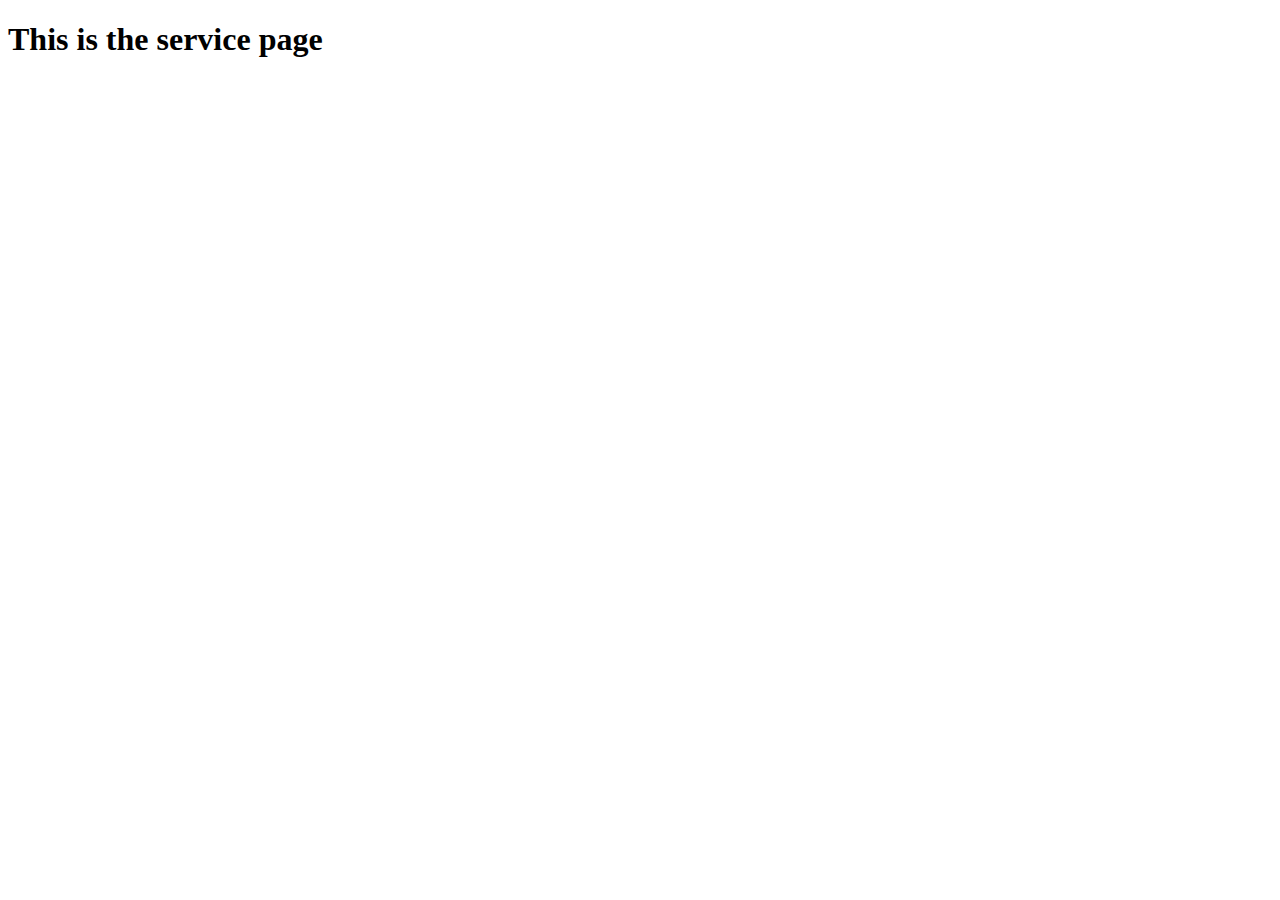
<file: pages/service.html>
<!DOCTYPE html>
<html lang="en">
<head>
    <meta charset="UTF-8">
    <meta name="viewport" content="width=device-width, initial-scale=1.0">
    <title>SERVICE</title>
</head>
<body>
    <h1> This is the service page</h1>
    
</body>
</html>
</file>
